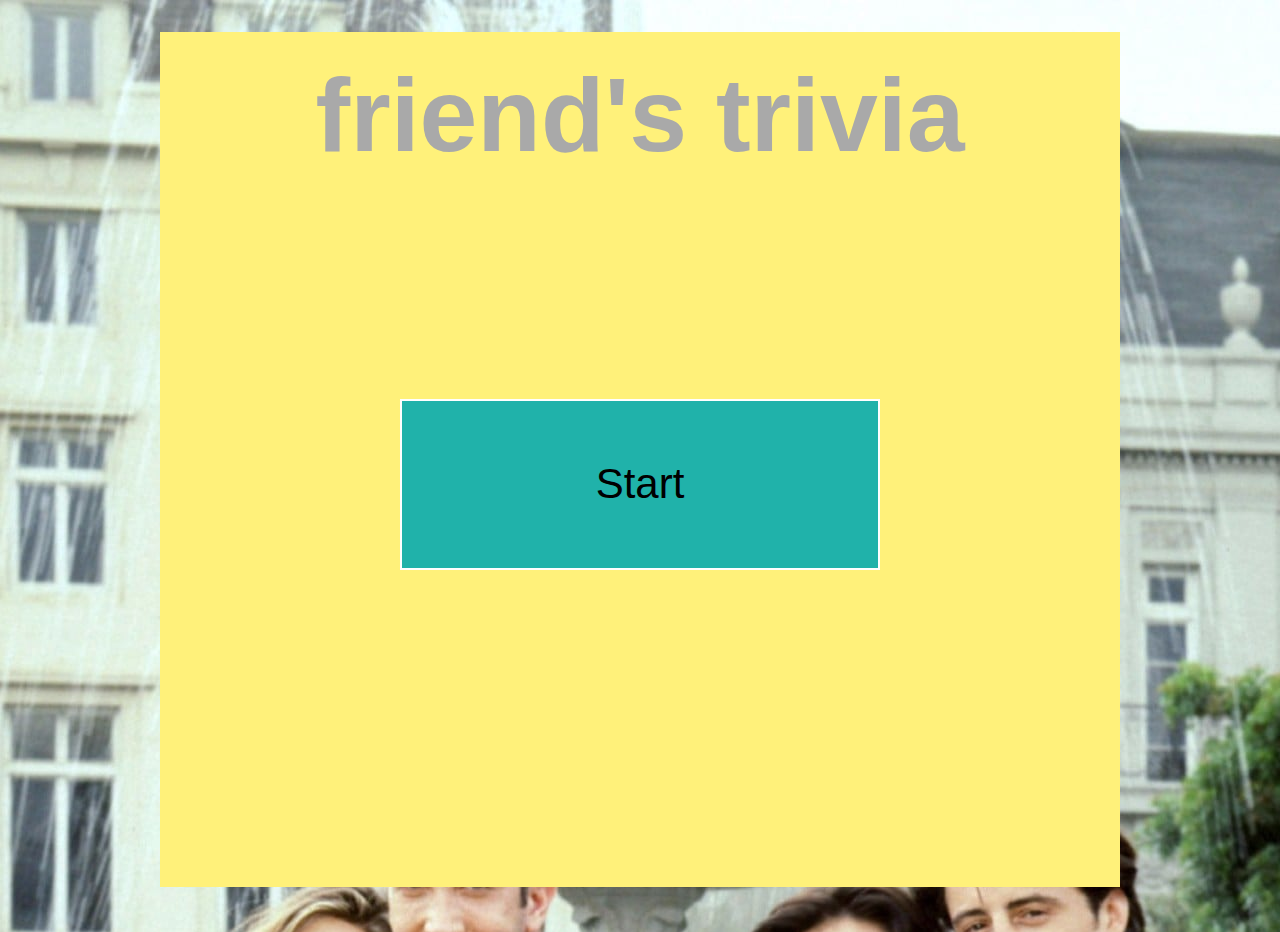
<file: index.html>
<html lang="en-us">

  <head>

    <meta charset="UTF-8">
    <title>trivia game</title>

    <!--  CSS  -->
    <link rel="stylesheet" href="assets/css/trivia.css">

    <!-- jQuery -->
    <script type="text/javascript" src="https://cdnjs.cloudflare.com/ajax/libs/jquery/3.2.1/jquery.min.js"></script>

    <!-- Google Font -->
    <link href="https://fonts.googleapis.com/css?family=Lato" rel="stylesheet" type="text/css">

  </head>

  <body>

    <div id="wrapper">
      <h1>friend's trivia</h1>
      <div id="sub-wrapper">
        <div id="quiz-area">
          <button id="start">Start</button>
        </div>
      </div>
    </div>

    <!-- Script -->
    <script type="text/javascript" src="assets/javascript/trivia.js"></script>

  </body>

</html>
</file>
<file: assets/css/trivia.css>
html,
body {
  height: 100%;
}

body {
  text-align: center;
  background-image: url("../images/background.jpg");
}

#wrapper {
  width: 960px;
  height: 95%;
  box-sizing: border-box;
  margin: 2.5% auto;
  background-color: #fff17a;
}

#sub-wrapper {
  position: relative;
  top: 15%;
}

button {
  display: block;
  width: 50%;
  height: 20%;
  margin: 0 auto;
  font-size: 42px;
  cursor: pointer;
  background: transparent;
  border: 0;
}

img {
  height: 200px;
}

h1 {
  padding-top: 2.5%;
  font-family: Geo, sans-serif;
  font-size: 6.5em;
  font-weight: bold;
  color: darkgrey;
}

h2 {
  margin-bottom: 25px;
  font-size: 35px;
}

h3 {
  margin-bottom: 10px;
  font-size: 25px;
}

#start {
  margin-top: 10%;
  background: lightseagreen;
  border: 2px solid white;
}

button:hover {
  background: lightseagreen;
  border: 2px solid white;
}
</file>
